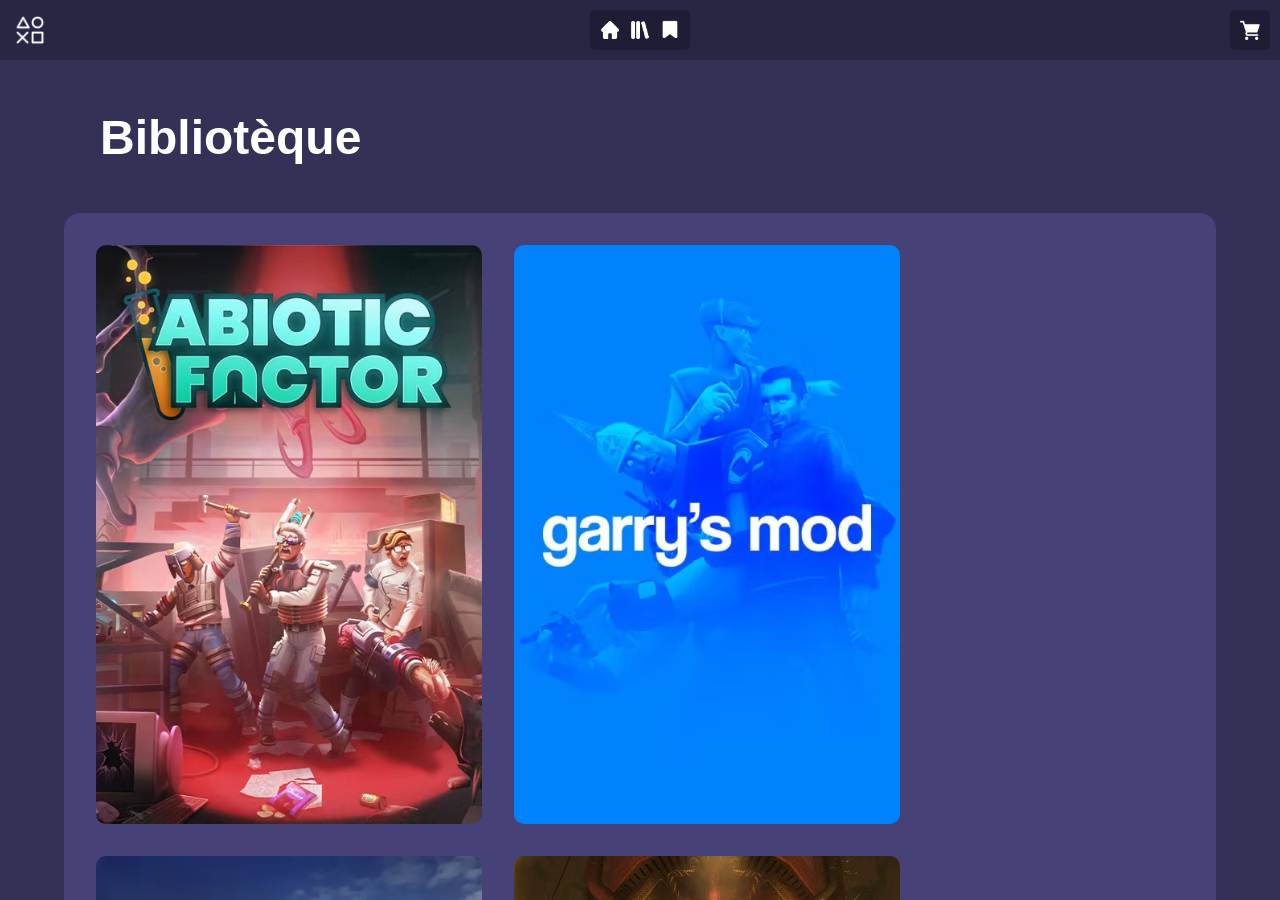
<file: index.html>
<!DOCTYPE html>
<html lang="en">
<head>
    <meta charset="UTF-8">
    <meta name="viewport" content="width=device-width, initial-scale=1.0">
    <title>Bibliotèque</title>
    <link rel="stylesheet" href="styles/mainStyles.css">
    <link rel="stylesheet" href="styles/libraryStyles.css">
    <script src="scripts/gameInfo.js" defer></script>
    <script src="scripts/menu.js" defer></script>
    <script src="scripts/libraryLoader.js" defer></script>
</head>
<body>
    <header>
        <a href="index.html" class="topButtons"><img src="images/logo.png"></a>
        <nav>
            <a href="index.html" class="topButtons"><img src="images/home.png" style="scale: 0.9"></a>
            <a href="index.html" class="topButtons"><img src="images/library.png"></a>
            <a href="index.html" class="topButtons"><img src="images/wishlist.png"></a>
        </nav>
        <nav>
            <a href="index.html" class="topButtons"><img src="images/cart.png"></a>
        </nav>
        <button id="menuButton"><img src="images/menu.png"></button>
    </header>
    <nav id="sideBar">
        <a href="index.html" class="sideButtons"><img src="images/home.png" style="scale: 0.9"><div>Menu</div></a>
        <a href="index.html" class="sideButtons"><img src="images/library.png"><div>Bibliotèque</div></a>
        <a href="index.html" class="sideButtons"><img src="images/wishlist.png"><div>Désirés</div></a>
    </nav>
    <main>
        <div class="libraryWrapper">
            <h1>Bibliotèque</h1>
            <div id="gameGrid">
            </div>
        </div>
    </main>
</body>
</html>
</file>
<file: styles/mainStyles.css>
* {
    margin: 0;
    padding: 0;
    box-sizing: border-box;
    font-family:'Franklin Gothic Medium', 'Arial Narrow', Arial, sans-serif;
}

html, body {
    height: 100%;
    overflow: hidden;
    scroll-behavior: smooth;
}

body {
    background-color: rgb(52, 49, 87);
    display: flex;
    flex-direction: column;
}

header {
    display: flex;
    flex: 0 0 60px;
    flex-direction: row;
    justify-content: space-between;
    align-items: center;
    background-color: rgb(40, 38, 66);
    width: 100%;
    height: 60px;
    padding: 10px;
}

main {
    flex: 1;
    min-height: 0;
    overflow-y: auto;

    scrollbar-width: thin;
    scrollbar-color: rgb(90, 86, 140) rgb(31, 29, 54);
}

nav {
    display: flex;
    flex-direction: row;
    align-items: center;
    width: auto;
    height: 100%;
    background-color: rgb(31, 29, 54);
    border-radius: 5px;
    padding: 5px;
}

.topButtons {
    display: flex;
    height: 100%;
    padding: 5px;
    align-items: center;
    border-radius: 5px;

    & img {
        height: 100%;
        width: 100%;
        filter: invert(100%);
    }

    &:hover {
        background-color: rgba(255, 255, 255, 0.15);
    }
}

#menuButton {
    display: none;
    height: 100%;
    padding: 5px;
    align-items: center;
    border-radius: 5px;
    background-color: rgba(255, 255, 255, 0);

    & img {
        height: 100%;
        width: 100%;
        filter: invert(100%);
    }
}

#sideBar {
    display: none;
    position: fixed;
    flex-direction: column;
    width: max-content;
    height: max-content;
    background-color: rgba(0,0,0,0.5);
    padding: 2px;
    top: 60px;
    right: -155px;
    z-index: 1;
    transition: right 0.2s ease-out;
}

.sideButtons {
    display: flex;
    height: 30px;
    width: 145px;
    margin: 3px;
    padding: 5px;
    text-decoration: none;
    border-radius: 5px;

    & div {
        margin-left: 5px;
        width: 100%;
        text-align: start;
        text-decoration: none;
        color: white;
        font-size: 20px;
    }

    & img {
        width: 30px;
        filter: invert(100%);
    }

    &:hover {
        background-color: rgba(255, 255, 255, 0.15);
    }
}

@media screen and (width <= 500px) {
    header nav {
        display: none;
    }

    #menuButton {
        display: flex;
    }

    #sideBar {
        display: flex;
    }
}

@media screen and (width <= 300px) {
    nav {
        display: none;
    }

    #menuButton {
        display: flex;
    }
}
</file>
<file: styles/libraryStyles.css>
.libraryWrapper {
    display: flex;
    position: relative;
    flex-direction: column;
    height: fit-content;
}

h1 {
    display:flex;
    position: relative;
    color: rgb(255,255,255);
    padding-top: 50px;
    padding-left: 100px;
    font-size: clamp(16px, 3em, 650px);
    max-height: 120px;
    width:fit-content;
    transition: all 0.2s ease-in-out;
}

#gameGrid {
    display: flex;
    position: relative;
    flex-wrap: wrap;
    flex-direction: row;
    justify-self: center;
    
    margin-top: 3em;
    margin-bottom: 3em;
    margin-left: 5vw;
    margin-right: 5vw;

    background-color: rgb(70, 66, 119);
    border-radius: 1em;
    padding: 1em;
    width:fit-content;
    transition: all 0.2s ease-in-out;
    
}

.gameTile {
    display: flex;
    position: relative;
    overflow: hidden;
    justify-content: center;

    background-color: rgb(103, 97, 156);

    border-radius: 10px;

    min-width: 100px;
    width: 386px;
    aspect-ratio: 2/3;
    margin: 1em;

    cursor: pointer;

    &:hover {
        & .gameName {
            bottom: 0px;
            scale: 1;
            opacity: 1;
            background-size:100% 100%;
        }
    }
}

.gameName {
    position: absolute;
    bottom: -50px;
    scale: 0.95;
    width: 200%;
    height: 100px;
    justify-content: center;
    transition: bottom 0.25s ease-in-out, opacity 0.25s ease-in-out, scale 0.25s ease-in-out, background-size 0.35s ease-in-out;
    opacity: 0;
    
    background-image: url(../images/bottomShade.avif);
    background-size:100% 200%;
    background-repeat: no-repeat;

    & > div {
        position: absolute;
        bottom: 10px;
        text-align: center;
        font-family: system-ui, -apple-system, BlinkMacSystemFont, 'Segoe UI', Roboto, Oxygen, Ubuntu, Cantarell, 'Open Sans', 'Helvetica Neue', sans-serif;
        font-weight: 900;
        font-size: 40px;
        color: white;
        width: 100%;
    }

    
}

@media screen and (width <= 500px) {

    main {
        scrollbar-width: none;
    }

    .libraryWrapper {
        justify-content: center;
    }

    h1 {
        padding-top: 50px;
        padding-left: 50px;
        font-size: 40px;
    }

    #gameGrid {
        display: flex;
        position: relative;
        flex-wrap: wrap;
        flex-direction: row;
        padding: 0.5em;
    }

    .gameTile {
        width: clamp(100px, 3vw, 250px);
        aspect-ratio: 2/3;
        margin: 0.2em;

        &:hover .gameName {
            opacity: 0;
        }
    }
}

@media screen and (width <= 300px) {

    h1 {
        padding-top: 20px;
        padding-left: 20px;
        font-size: 30px;
    }

    #gameGrid {
        display: flex;
        position: relative;
        flex-wrap: wrap;
        flex-direction: row;
        margin-top: 1em;
        padding: 0.5em;
    }

    .gameTile {
        width: clamp(120px, 1vw, 250px);
        aspect-ratio: 1/1.4;
        margin: 0.2em;
    }
}
</file>
